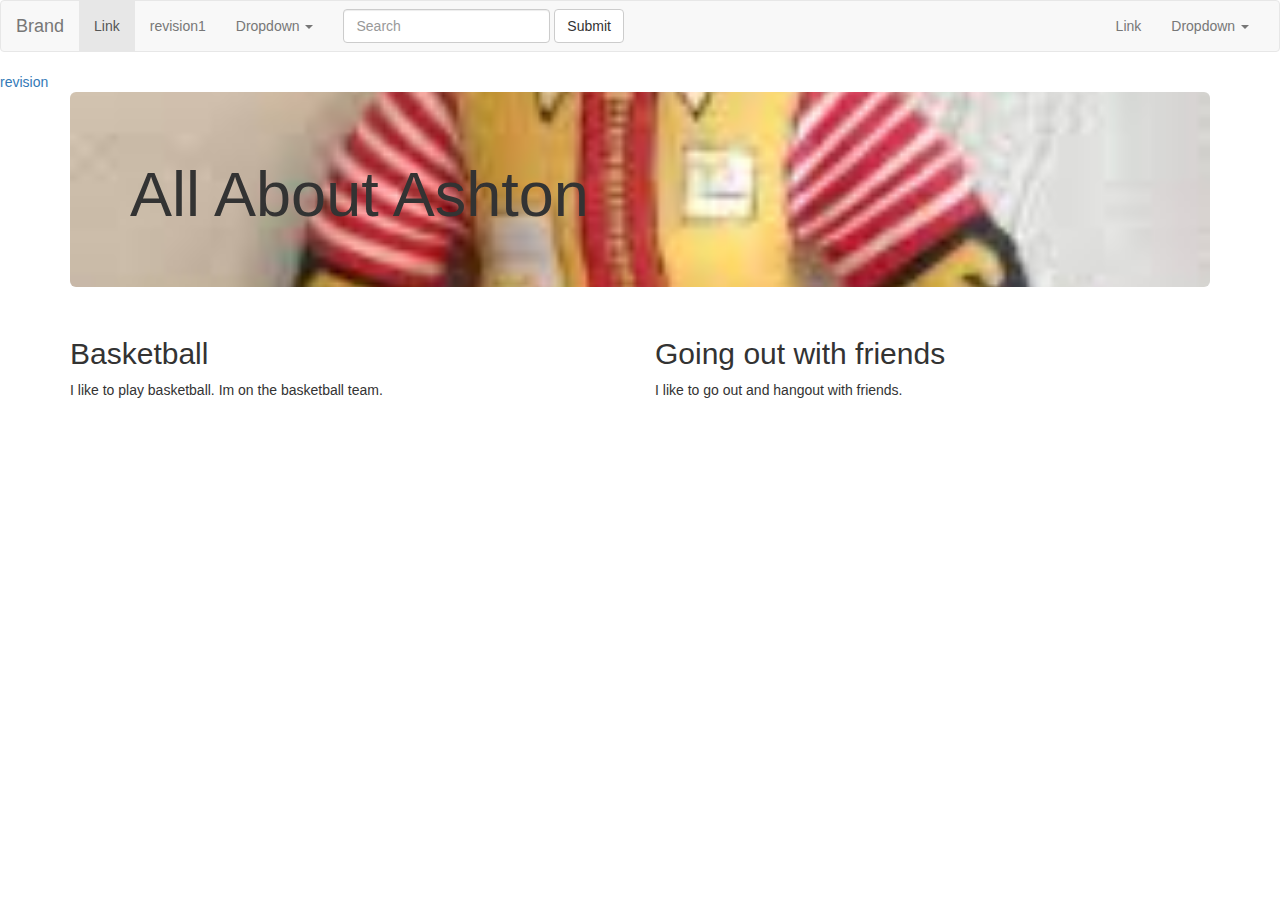
<file: index.html>
<!DOCTYPE html>
<html lang="en">
<head>
    <meta charset="UTF-8">
    <meta http-equiv="X-UA-Compatible" content="IE=edge">
    <meta name="viewport" content="width=device-width, initial-scale=1.0">
    <title>Document</title>
    <!doctype html>
<html lang="en">
  <head>
    <meta charset="utf-8">
    <meta http-equiv="X-UA-Compatible" content="IE=edge">
    <meta name="viewport" content="width=device-width, initial-scale=1">
    <!-- The above 3 meta tags *must* come first in the head; any other head content must come *after* these tags -->
    <title>Bootstrap 101 Template</title>

    <!-- Bootstrap -->
    <link rel="stylesheet" href="https://cdn.jsdelivr.net/npm/bootstrap@3.4.1/dist/css/bootstrap.min.css" integrity="sha384-HSMxcRTRxnN+Bdg0JdbxYKrThecOKuH5zCYotlSAcp1+c8xmyTe9GYg1l9a69psu" crossorigin="anonymous">
<link rel="stylesheet" href="style.css">
    <!-- HTML5 shim and Respond.js for IE8 support of HTML5 elements and media queries -->
    <!-- WARNING: Respond.js doesn't work if you view the page via file:// -->
    <!--[if lt IE 9]>
      <script src="https://cdn.jsdelivr.net/npm/html5shiv@3.7.3/dist/html5shiv.min.js"></script>
      <script src="https://cdn.jsdelivr.net/npm/respond.js@1.4.2/dest/respond.min.js"></script>
    <![endif]-->
  </head>
  <body>
    <nav class="navbar navbar-default">
      <div class="container-fluid">
        <!-- Brand and toggle get grouped for better mobile display -->
        <div class="navbar-header">
          <button type="button" class="navbar-toggle collapsed" data-toggle="collapse" data-target="#bs-example-navbar-collapse-1" aria-expanded="false">
            <span class="sr-only">Toggle navigation</span>
            <span class="icon-bar"></span>
            <span class="icon-bar"></span>
            <span class="icon-bar"></span>
          </button>
          <a class="navbar-brand" href="#">Brand</a>
        </div>
    
        <!-- Collect the nav links, forms, and other content for toggling -->
        <div class="collapse navbar-collapse" id="bs-example-navbar-collapse-1">
          <ul class="nav navbar-nav">
            <li class="active"><a href="#">Link <span class="sr-only">(current)</span></a></li>
            <li><a href="revision1.html">revision1</a></li>
            <li class="dropdown">
              <a href="#" class="dropdown-toggle" data-toggle="dropdown" role="button" aria-haspopup="true" aria-expanded="false">Dropdown <span class="caret"></span></a>
              <ul class="dropdown-menu">
                <li><a href="#">Action</a></li>
                <li><a href="#">Another action</a></li>
                <li><a href="#">Something else here</a></li>
                <li role="separator" class="divider"></li>
                <li><a href="#">Separated link</a></li>
                <li role="separator" class="divider"></li>
                <li><a href="#">One more separated link</a></li>
              </ul>
            </li>
          </ul>
          <form class="navbar-form navbar-left">
            <div class="form-group">
              <input type="text" class="form-control" placeholder="Search">
            </div>
            <button type="submit" class="btn btn-default">Submit</button>
          </form>
          <ul class="nav navbar-nav navbar-right">
            <li><a href="#">Link</a></li>
            <li class="dropdown">
              <a href="#" class="dropdown-toggle" data-toggle="dropdown" role="button" aria-haspopup="true" aria-expanded="false">Dropdown <span class="caret"></span></a>
              <ul class="dropdown-menu">
                <li><a href="#">Action</a></li>
                <li><a href="#">Another action</a></li>
                <li><a href="#">Something else here</a></li>
                <li role="separator" class="divider"></li>
                <li><a href="#">Separated link</a></li>
              </ul>
            </li>
          </ul>
        </div><!-- /.navbar-collapse -->
      </div><!-- /.container-fluid -->
    </nav>
    <a href="revision1.html">revision</a>

    <!-- jQuery (necessary for Bootstrap's JavaScript plugins) -->
    <script src="https://code.jquery.com/jquery-1.12.4.min.js" integrity="sha384-nvAa0+6Qg9clwYCGGPpDQLVpLNn0fRaROjHqs13t4Ggj3Ez50XnGQqc/r8MhnRDZ" crossorigin="anonymous"></script>
    <!-- Include all compiled plugins (below), or include individual files as needed -->
    <script src="https://cdn.jsdelivr.net/npm/bootstrap@3.4.1/dist/js/bootstrap.min.js" integrity="sha384-aJ21OjlMXNL5UyIl/XNwTMqvzeRMZH2w8c5cRVpzpU8Y5bApTppSuUkhZXN0VxHd" crossorigin="anonymous"></script>
  </body>
</html>
</head>
<body>
    <div class="container">
    <div class="jumbotron">
        <h1>All About Ashton</h1>
    </div> 
        <div class="row">
        <div class="col-md-6">
        <h2>Basketball</h2>
        <p>I like to play basketball. Im on the basketball team.</p>
    </div>
        <div class="col-md-6">
            <h2>Going out with friends</h2>
            <p>I like to go out and hangout with friends.</p>
    
    </div>
    </div>
</body>
</html>
</file>
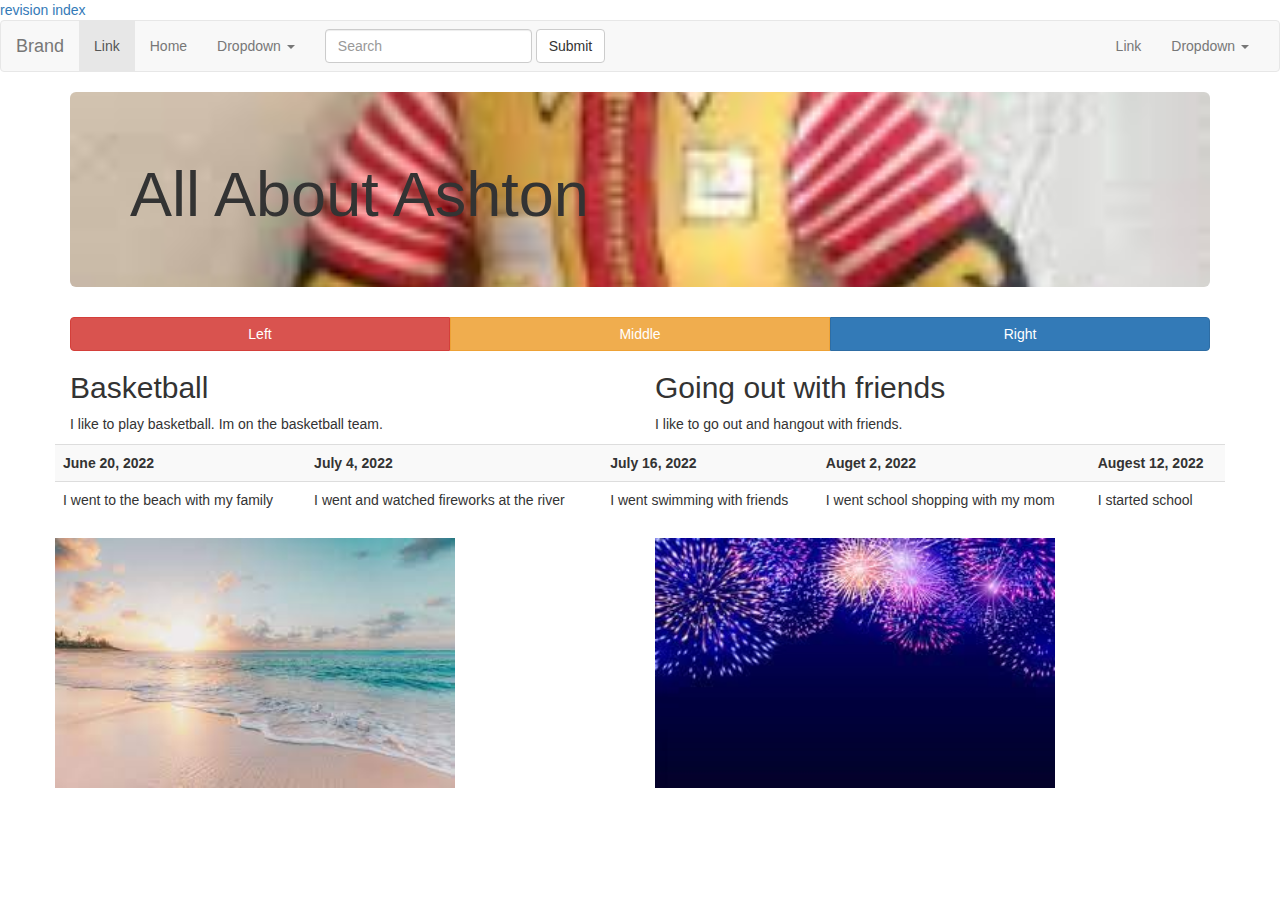
<file: revision1.html>
<!DOCTYPE html>
<html lang="en">
<head>
    <meta charset="UTF-8">
    <meta http-equiv="X-UA-Compatible" content="IE=edge">
    <meta name="viewport" content="width=device-width, initial-scale=1.0">
    <title>Document</title>
    <!doctype html>
<html lang="en">
  <head>
    <meta charset="utf-8">
    <meta http-equiv="X-UA-Compatible" content="IE=edge">
    <meta name="viewport" content="width=device-width, initial-scale=1">
    <!-- The above 3 meta tags *must* come first in the head; any other head content must come *after* these tags -->
    <title>Bootstrap 101 Template</title>

    <!-- Bootstrap -->
    <link rel="stylesheet" href="https://cdn.jsdelivr.net/npm/bootstrap@3.4.1/dist/css/bootstrap.min.css" integrity="sha384-HSMxcRTRxnN+Bdg0JdbxYKrThecOKuH5zCYotlSAcp1+c8xmyTe9GYg1l9a69psu" crossorigin="anonymous">
<link rel="stylesheet" href="style.css">
    <!-- HTML5 shim and Respond.js for IE8 support of HTML5 elements and media queries -->
    <!-- WARNING: Respond.js doesn't work if you view the page via file:// -->
    <!--[if lt IE 9]>
      <script src="https://cdn.jsdelivr.net/npm/html5shiv@3.7.3/dist/html5shiv.min.js"></script>
      <script src="https://cdn.jsdelivr.net/npm/respond.js@1.4.2/dest/respond.min.js"></script>
    <![endif]-->
  </head>
  <body>
    <a href="revision1.html">revision</a>
    <a href="index.html">index</a>
    <!-- jQuery (necessary for Bootstrap's JavaScript plugins) -->
    <script src="https://code.jquery.com/jquery-1.12.4.min.js" integrity="sha384-nvAa0+6Qg9clwYCGGPpDQLVpLNn0fRaROjHqs13t4Ggj3Ez50XnGQqc/r8MhnRDZ" crossorigin="anonymous"></script>
    <!-- Include all compiled plugins (below), or include individual files as needed -->
    <script src="https://cdn.jsdelivr.net/npm/bootstrap@3.4.1/dist/js/bootstrap.min.js" integrity="sha384-aJ21OjlMXNL5UyIl/XNwTMqvzeRMZH2w8c5cRVpzpU8Y5bApTppSuUkhZXN0VxHd" crossorigin="anonymous"></script>
  </body>
</html>
</head>
<body>
  <nav class="navbar navbar-default">
    <div class="container-fluid">
      <!-- Brand and toggle get grouped for better mobile display -->
      <div class="navbar-header">
        <button type="button" class="navbar-toggle collapsed" data-toggle="collapse" data-target="#bs-example-navbar-collapse-1" aria-expanded="false">
          <span class="sr-only">Toggle navigation</span>
          <span class="icon-bar"></span>
          <span class="icon-bar"></span>
          <span class="icon-bar"></span>
        </button>
        <a class="navbar-brand" href="#">Brand</a>
      </div>
  
      <!-- Collect the nav links, forms, and other content for toggling -->
      <div class="collapse navbar-collapse" id="bs-example-navbar-collapse-1">
        <ul class="nav navbar-nav">
          <li class="active"><a href="#">Link <span class="sr-only">(current)</span></a></li>
          <li><a href="index.html">Home</a></li>
          <li class="dropdown">
            <a href="#" class="dropdown-toggle" data-toggle="dropdown" role="button" aria-haspopup="true" aria-expanded="false">Dropdown <span class="caret"></span></a>
            <ul class="dropdown-menu">
              <li><a href="#">Action</a></li>
              <li><a href="#">Another action</a></li>
              <li><a href="#">Something else here</a></li>
              <li role="separator" class="divider"></li>
              <li><a href="#">Separated link</a></li>
              <li role="separator" class="divider"></li>
              <li><a href="#">One more separated link</a></li>
            </ul>
          </li>
        </ul>
        <form class="navbar-form navbar-left">
          <div class="form-group">
            <input type="text" class="form-control" placeholder="Search">
          </div>
          <button type="submit" class="btn btn-default">Submit</button>
        </form>
        <ul class="nav navbar-nav navbar-right">
          <li><a href="#">Link</a></li>
          <li class="dropdown">
            <a href="#" class="dropdown-toggle" data-toggle="dropdown" role="button" aria-haspopup="true" aria-expanded="false">Dropdown <span class="caret"></span></a>
            <ul class="dropdown-menu">
              <li><a href="#">Action</a></li>
              <li><a href="#">Another action</a></li>
              <li><a href="#">Something else here</a></li>
              <li role="separator" class="divider"></li>
              <li><a href="#">Separated link</a></li>
            </ul>
          </li>
        </ul>
      </div><!-- /.navbar-collapse -->
    </div><!-- /.container-fluid -->
  </nav>
    <div class="container">
    <div class="jumbotron">
        <h1>All About Ashton</h1>
    </div> 
    <div>
        <div class="btn-group btn-group-justified">
        <a href="#" class="btn btn-danger">Left</a>
        <a href="#" class="btn btn-warning">Middle</a>
        <a href="$" class="btn btn-primary">Right</a>
        </div>

        <div class="row">
        <div class="col-md-6">
        <h2>Basketball</h2>
        <p>I like to play basketball. Im on the basketball team.</p>
    </div>
        <div class="col-md-6">
            <h2>Going out with friends</h2>
            <p>I like to go out and hangout with friends.</p>
        </div>
        <table class="table table-striped">
          <tread>
            <tr>
                <th>June 20, 2022</th>
                <th>July 4, 2022</th>
                <th>July 16, 2022</th>
                <th>Auget 2, 2022</th>
                <th>Augest 12, 2022</th>
            </tr>
            </tread>
            <tr>
                <td>I went to the beach with my family</td>
                <td>I went and watched fireworks at the river</td>
                <td>I went swimming with friends</td>
                <td>I went school shopping with my mom</td>
                <td>I started school</td>
            </tr>
        </tread>
        </table>
        <div class="row">
          <div class="col-md-6">
             <img src="[data-uri]" alt="">
          </div>
          <div class="col-md-6">
            <img src="[data-uri]" alt="">
          </div>
        </div>
        
        

        
</body>
</html>
</file>
<file: style.css>
.jumbotron{
    background-image: url("ronald.jpg");
    background-repeat: no-repeat;
    background-position: center;
    background-size: cover; 
}
img{
    height:250px;
    width: 400px;
}
</file>
